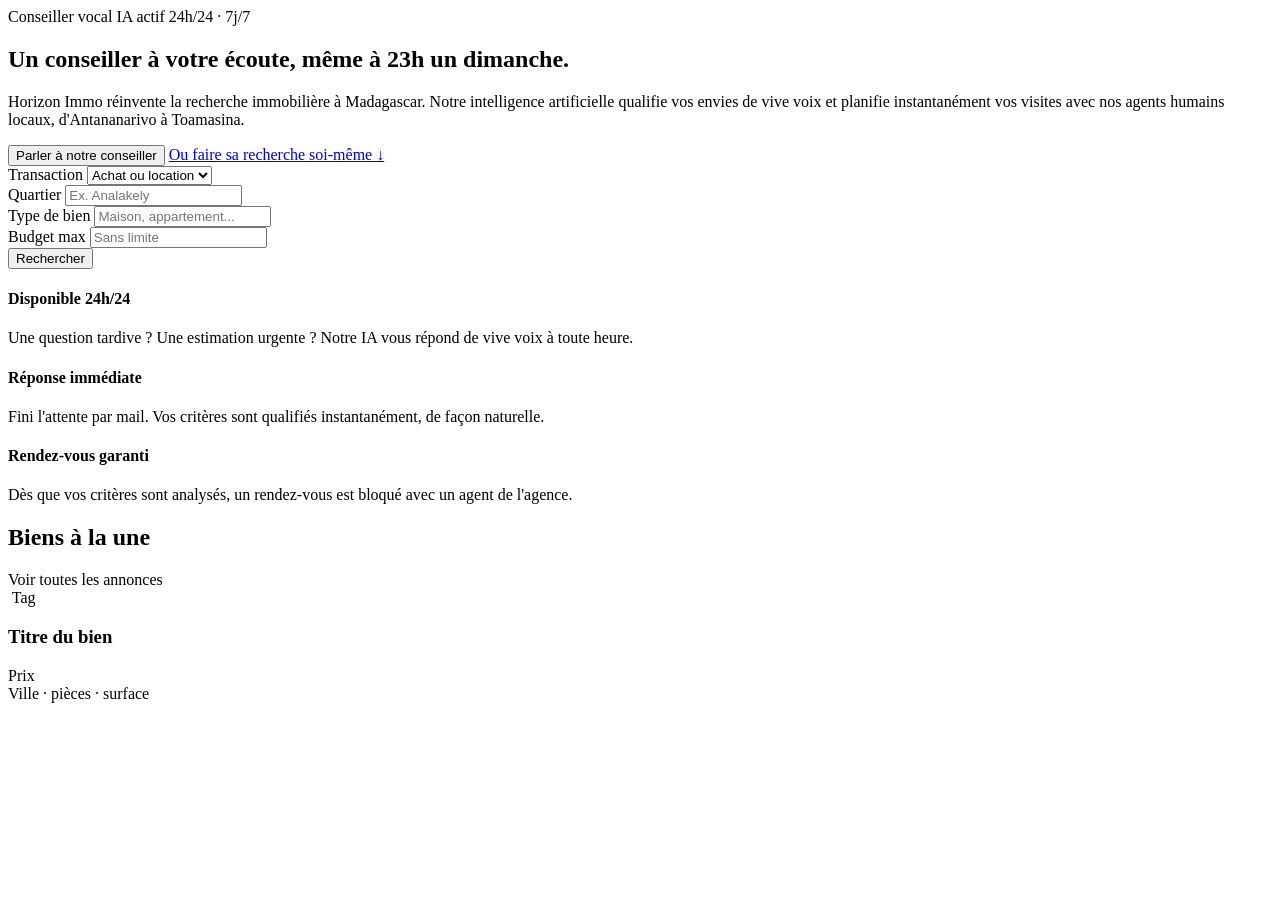
<file: src/main/resources/templates/index.html>
<!DOCTYPE html>
<html xmlns:th="http://www.thymeleaf.org">
<head th:replace="~{fragments/layout :: pagehead('Accueil')}"></head>
<body>
<header th:replace="~{fragments/layout :: appbar}"></header>

<section class="hero">
    <div class="hero-inner">
        <span class="badge"><span class="dot"></span> Conseiller vocal IA actif 24h/24 · 7j/7</span>
        <h1>Un conseiller à votre écoute, même à 23h un dimanche.</h1>
        <p>Horizon Immo réinvente la recherche immobilière à Madagascar. Notre intelligence
            artificielle qualifie vos envies de vive voix et planifie instantanément vos
            visites avec nos agents humains locaux, d'Antananarivo à Toamasina.</p>
        <div class="hero-actions">
            <button type="button" class="btn" onclick="document.getElementById('voice-fab').click()">
                <i class="bi bi-mic-fill"></i> Parler à notre conseiller
            </button>
            <a class="link-secondary" href="#biens-a-la-une">Ou faire sa recherche soi-même ↓</a>
        </div>
    </div>
</section>

<form class="search-card" method="get" th:action="@{/annonces}">
    <div class="field">
        <label><i class="bi bi-tag-fill"></i> Transaction</label>
        <select name="transactionType">
            <option value="">Achat ou location</option>
            <option value="VENTE">Achat</option>
            <option value="LOCATION">Location</option>
        </select>
    </div>
    <div class="field">
        <label><i class="bi bi-geo-alt-fill"></i> Quartier</label>
        <input type="text" name="zone" placeholder="Ex. Analakely"/>
    </div>
    <div class="field">
        <label><i class="bi bi-house-door-fill"></i> Type de bien</label>
        <input type="text" name="propertyType" placeholder="Maison, appartement..."/>
    </div>
    <div class="field">
        <label><i class="bi bi-cash-coin"></i> Budget max</label>
        <input type="number" name="maxPrice" placeholder="Sans limite"/>
    </div>
    <button class="btn" type="submit"><i class="bi bi-search"></i> Rechercher</button>
</form>

<div class="reassurance">
    <div class="card">
        <div class="icon"><i class="bi bi-clock-history"></i></div>
        <h4>Disponible 24h/24</h4>
        <p>Une question tardive ? Une estimation urgente ? Notre IA vous répond de vive voix à toute heure.</p>
    </div>
    <div class="card">
        <div class="icon"><i class="bi bi-lightning-charge-fill"></i></div>
        <h4>Réponse immédiate</h4>
        <p>Fini l'attente par mail. Vos critères sont qualifiés instantanément, de façon naturelle.</p>
    </div>
    <div class="card">
        <div class="icon"><i class="bi bi-calendar2-check-fill"></i></div>
        <h4>Rendez-vous garanti</h4>
        <p>Dès que vos critères sont analysés, un rendez-vous est bloqué avec un agent de l'agence.</p>
    </div>
</div>

<main id="biens-a-la-une">
    <div class="section-header">
        <h2 class="section-title">Biens à la une</h2>
        <a th:href="@{/annonces}">Voir toutes les annonces <i class="bi bi-arrow-right"></i></a>
    </div>
    <div class="property-grid">
        <a class="property-card" th:each="p : ${properties}" th:href="@{/annonces/{id}(id=${p.id})}">
            <div class="media">
                <img th:src="${p.photoUrl}" alt=""/>
                <span class="tag" th:text="${p.transactionType.name() == 'VENTE'} ? 'À vendre' : 'À louer'">Tag</span>
            </div>
            <div class="content">
                <h3 th:text="${p.title}">Titre du bien</h3>
                <div class="price" th:text="${#numbers.formatInteger(p.price, 1, 'WHITESPACE')} + ' Ar'">Prix</div>
                <div class="meta">
                    <i class="bi bi-geo-alt-fill"></i>
                    <span th:text="${p.city} + ' · ' + ${p.zone}">Ville</span>
                    <span>· <i class="bi bi-door-open"></i> <span th:text="${p.rooms} + ' pièces'">pièces</span></span>
                    <span>· <i class="bi bi-arrows-angle-expand"></i> <span th:text="${#numbers.formatDecimal(p.surface, 1, 0)} + ' m²'">surface</span></span>
                </div>
            </div>
        </a>
    </div>
</main>

<div th:replace="~{fragments/layout :: voice-widget}"></div>
<footer th:replace="~{fragments/layout :: footer}"></footer>
<script th:src="@{/js/site.js}"></script>
<script th:src="@{/js/voice-agent.js}"></script>
</body>
</html>
</file>
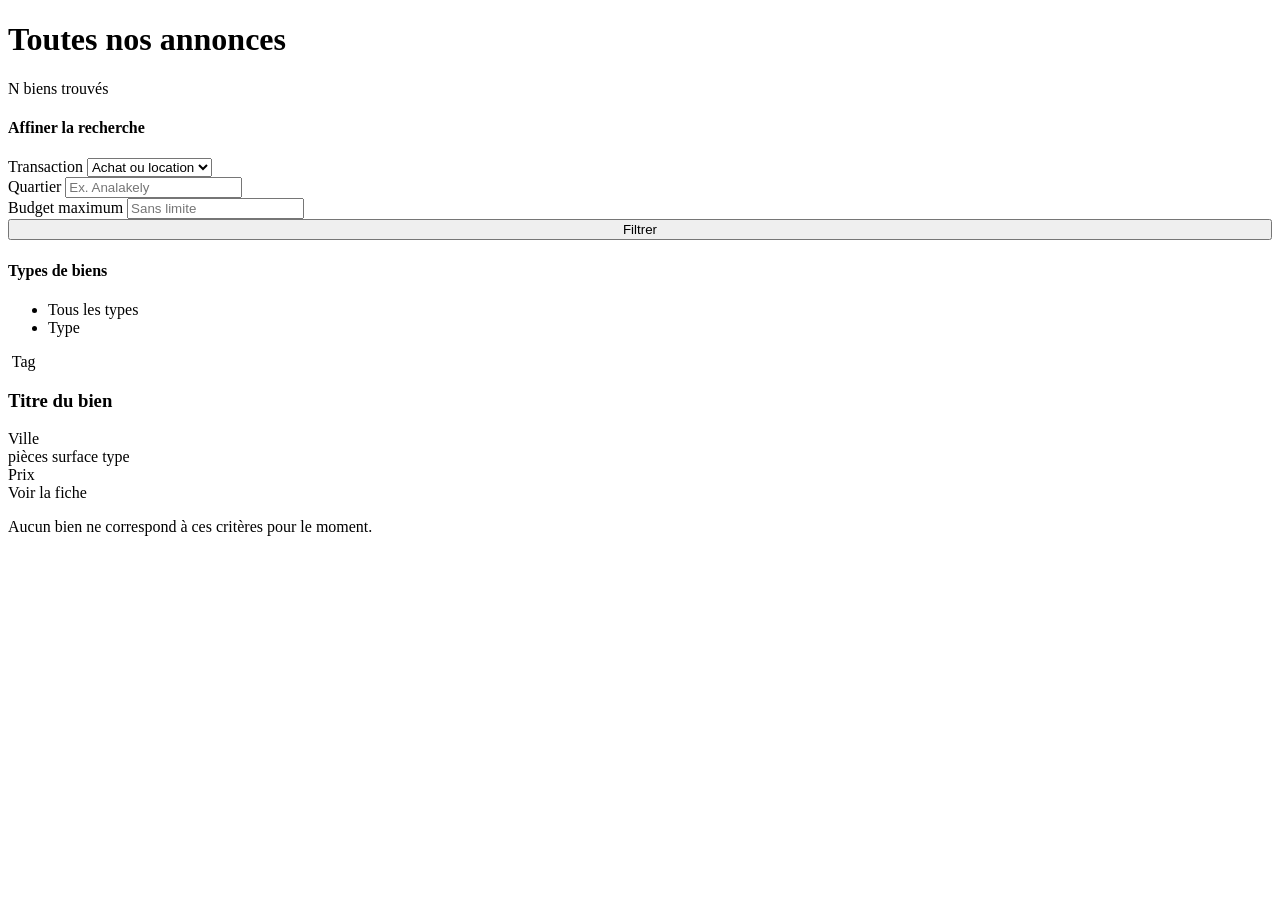
<file: src/main/resources/templates/annonces.html>
<!DOCTYPE html>
<html xmlns:th="http://www.thymeleaf.org">
<head th:replace="~{fragments/layout :: pagehead('Annonces')}"></head>
<body>
<header th:replace="~{fragments/layout :: appbar}"></header>

<div class="catalog-header">
    <h1>Toutes nos annonces</h1>
    <p th:text="${properties.size()} + ' bien(s) trouvé(s)'">N biens trouvés</p>
</div>

<div class="catalog">
    <aside>
        <div class="filter-widget">
            <h4><i class="bi bi-sliders"></i> Affiner la recherche</h4>
            <form method="get" th:action="@{/annonces}">
                <div class="field">
                    <label>Transaction</label>
                    <select name="transactionType">
                        <option value="">Achat ou location</option>
                        <option value="VENTE" th:selected="${transactionType != null and transactionType.name() == 'VENTE'}">Achat</option>
                        <option value="LOCATION" th:selected="${transactionType != null and transactionType.name() == 'LOCATION'}">Location</option>
                    </select>
                </div>
                <div class="field">
                    <label>Quartier</label>
                    <input type="text" name="zone" placeholder="Ex. Analakely" th:value="${zone}"/>
                </div>
                <div class="field">
                    <label>Budget maximum</label>
                    <input type="number" name="maxPrice" placeholder="Sans limite" th:value="${maxPrice}"/>
                </div>
                <input type="hidden" name="propertyType" th:value="${propertyType}"/>
                <button class="btn secondary" type="submit" style="width:100%;justify-content:center;">
                    <i class="bi bi-funnel-fill"></i> Filtrer
                </button>
            </form>
        </div>

        <div class="filter-widget">
            <h4><i class="bi bi-house-door-fill"></i> Types de biens</h4>
            <ul class="type-list">
                <li>
                    <a th:href="@{/annonces(transactionType=${transactionType}, zone=${zone}, maxPrice=${maxPrice})}"
                       th:classappend="${propertyType == null or propertyType.isEmpty()} ? 'active'">
                        <i class="bi bi-chevron-right"></i> Tous les types
                    </a>
                </li>
                <li th:each="t : ${propertyTypes}">
                    <a th:href="@{/annonces(transactionType=${transactionType}, zone=${zone}, maxPrice=${maxPrice}, propertyType=${t})}"
                       th:classappend="${propertyType != null and propertyType.equalsIgnoreCase(t)} ? 'active'">
                        <i class="bi bi-chevron-right"></i> <span th:text="${t}">Type</span>
                    </a>
                </li>
            </ul>
        </div>
    </aside>

    <div class="listing-list">
        <a class="listing-card" th:each="p : ${properties}" th:href="@{/annonces/{id}(id=${p.id})}">
            <div class="media">
                <img th:src="${p.photoUrl}" alt=""/>
                <span class="tag" th:text="${p.transactionType.name() == 'VENTE'} ? 'À vendre' : 'À louer'">Tag</span>
            </div>
            <div class="content">
                <h3 th:text="${p.title}">Titre du bien</h3>
                <div class="location">
                    <i class="bi bi-geo-alt-fill"></i>
                    <span th:text="${p.city} + ' · ' + ${p.zone}">Ville</span>
                </div>
                <div class="facts">
                    <span><i class="bi bi-door-open"></i> <span th:text="${p.rooms} + ' pièces'">pièces</span></span>
                    <span><i class="bi bi-arrows-angle-expand"></i> <span th:text="${#numbers.formatDecimal(p.surface, 1, 0)} + ' m²'">surface</span></span>
                    <span><i class="bi bi-tag"></i> <span th:text="${p.propertyType}">type</span></span>
                </div>
            </div>
            <div class="price-block">
                <div class="price" th:text="${#numbers.formatInteger(p.price, 1, 'WHITESPACE')} + ' Ar'">Prix</div>
                <span class="btn secondary">Voir la fiche</span>
            </div>
        </a>

        <div class="empty-state" th:if="${properties.isEmpty()}">
            <i class="bi bi-emoji-frown" style="font-size:1.8rem;"></i>
            <p>Aucun bien ne correspond à ces critères pour le moment.</p>
        </div>
    </div>
</div>

<div th:replace="~{fragments/layout :: voice-widget}"></div>
<footer th:replace="~{fragments/layout :: footer}"></footer>
<script th:src="@{/js/site.js}"></script>
<script th:src="@{/js/voice-agent.js}"></script>
</body>
</html>
</file>
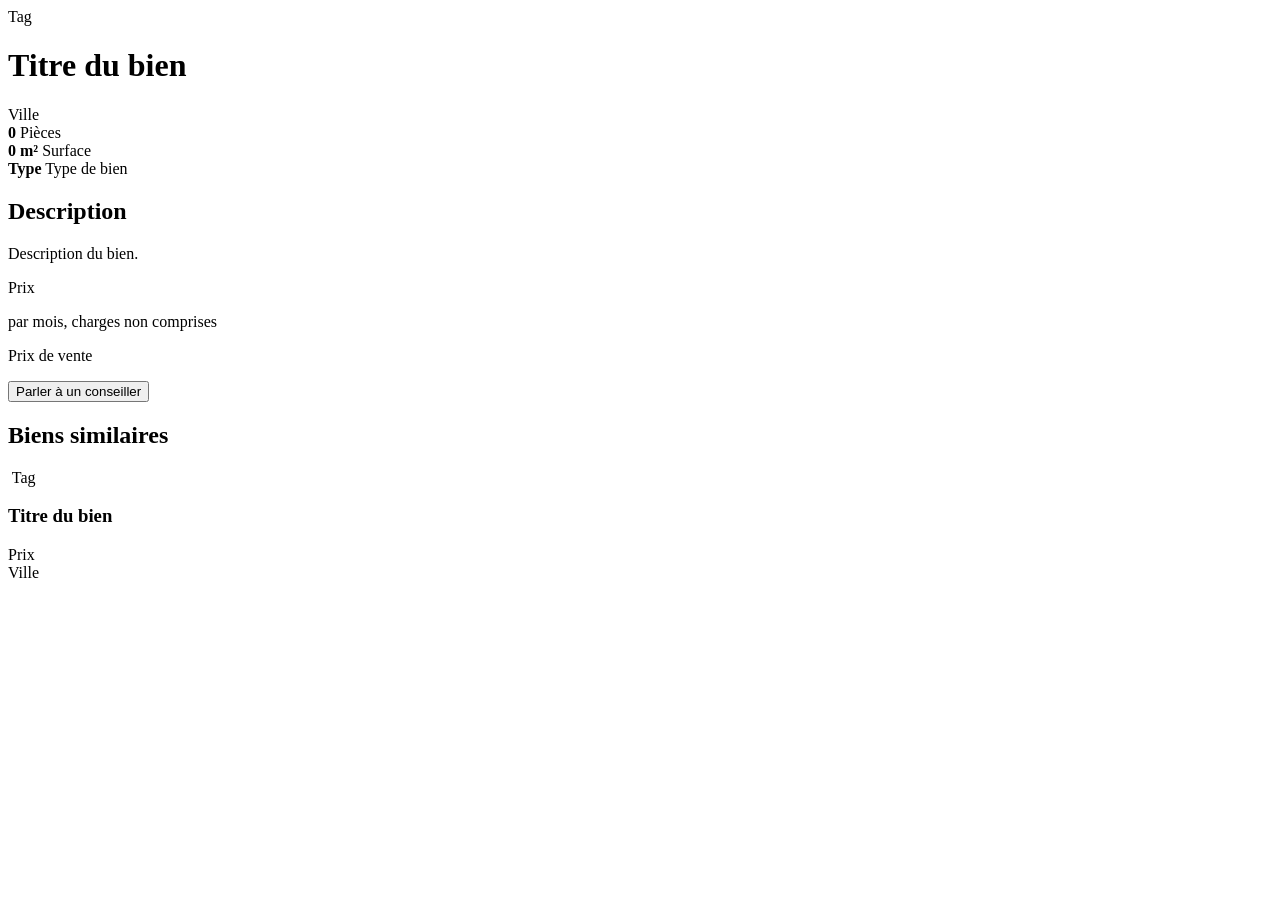
<file: src/main/resources/templates/bien-detail.html>
<!DOCTYPE html>
<html xmlns:th="http://www.thymeleaf.org">
<head th:replace="~{fragments/layout :: pagehead(${property.title})}"></head>
<body>
<header th:replace="~{fragments/layout :: appbar}"></header>

<div class="detail-hero" th:style="'background-image: url(' + ${property.photoUrl} + ')'">
    <div class="overlay">
        <div class="inner">
            <span class="tag" th:text="${property.transactionType.name() == 'VENTE'} ? 'À vendre' : 'À louer'">Tag</span>
            <h1 th:text="${property.title}">Titre du bien</h1>
            <div class="location">
                <i class="bi bi-geo-alt-fill"></i>
                <span th:text="${property.city} + ' · ' + ${property.zone}">Ville</span>
            </div>
        </div>
    </div>
</div>

<div class="detail-body">
    <div>
        <div class="detail-facts">
            <div class="fact">
                <i class="bi bi-door-open"></i>
                <strong th:text="${property.rooms}">0</strong>
                <span>Pièces</span>
            </div>
            <div class="fact">
                <i class="bi bi-arrows-angle-expand"></i>
                <strong th:text="${#numbers.formatDecimal(property.surface, 1, 0)} + ' m²'">0 m²</strong>
                <span>Surface</span>
            </div>
            <div class="fact">
                <i class="bi bi-tag"></i>
                <strong th:text="${property.propertyType}">Type</strong>
                <span>Type de bien</span>
            </div>
        </div>

        <div class="detail-description">
            <h2>Description</h2>
            <p th:text="${property.description}">Description du bien.</p>
        </div>
    </div>

    <aside class="detail-sidebar">
        <div class="price" th:text="${#numbers.formatInteger(property.price, 1, 'WHITESPACE')} + ' Ar'">Prix</div>
        <p th:if="${property.transactionType.name() == 'LOCATION'}">par mois, charges non comprises</p>
        <p th:unless="${property.transactionType.name() == 'LOCATION'}">Prix de vente</p>
        <button type="button" class="btn" onclick="document.getElementById('voice-fab').click()">
            <i class="bi bi-mic-fill"></i> Parler à un conseiller
        </button>
    </aside>
</div>

<div class="detail-similar" th:if="${!similar.isEmpty()}">
    <div class="section-header">
        <h2 class="section-title">Biens similaires</h2>
    </div>
    <div class="property-grid">
        <a class="property-card" th:each="p : ${similar}" th:href="@{/annonces/{id}(id=${p.id})}">
            <div class="media">
                <img th:src="${p.photoUrl}" alt=""/>
                <span class="tag" th:text="${p.transactionType.name() == 'VENTE'} ? 'À vendre' : 'À louer'">Tag</span>
            </div>
            <div class="content">
                <h3 th:text="${p.title}">Titre du bien</h3>
                <div class="price" th:text="${#numbers.formatInteger(p.price, 1, 'WHITESPACE')} + ' Ar'">Prix</div>
                <div class="meta">
                    <i class="bi bi-geo-alt-fill"></i>
                    <span th:text="${p.city} + ' · ' + ${p.zone}">Ville</span>
                </div>
            </div>
        </a>
    </div>
</div>

<div th:replace="~{fragments/layout :: voice-widget}"></div>
<footer th:replace="~{fragments/layout :: footer}"></footer>
<script th:src="@{/js/site.js}"></script>
<script th:src="@{/js/voice-agent.js}"></script>
</body>
</html>
</file>
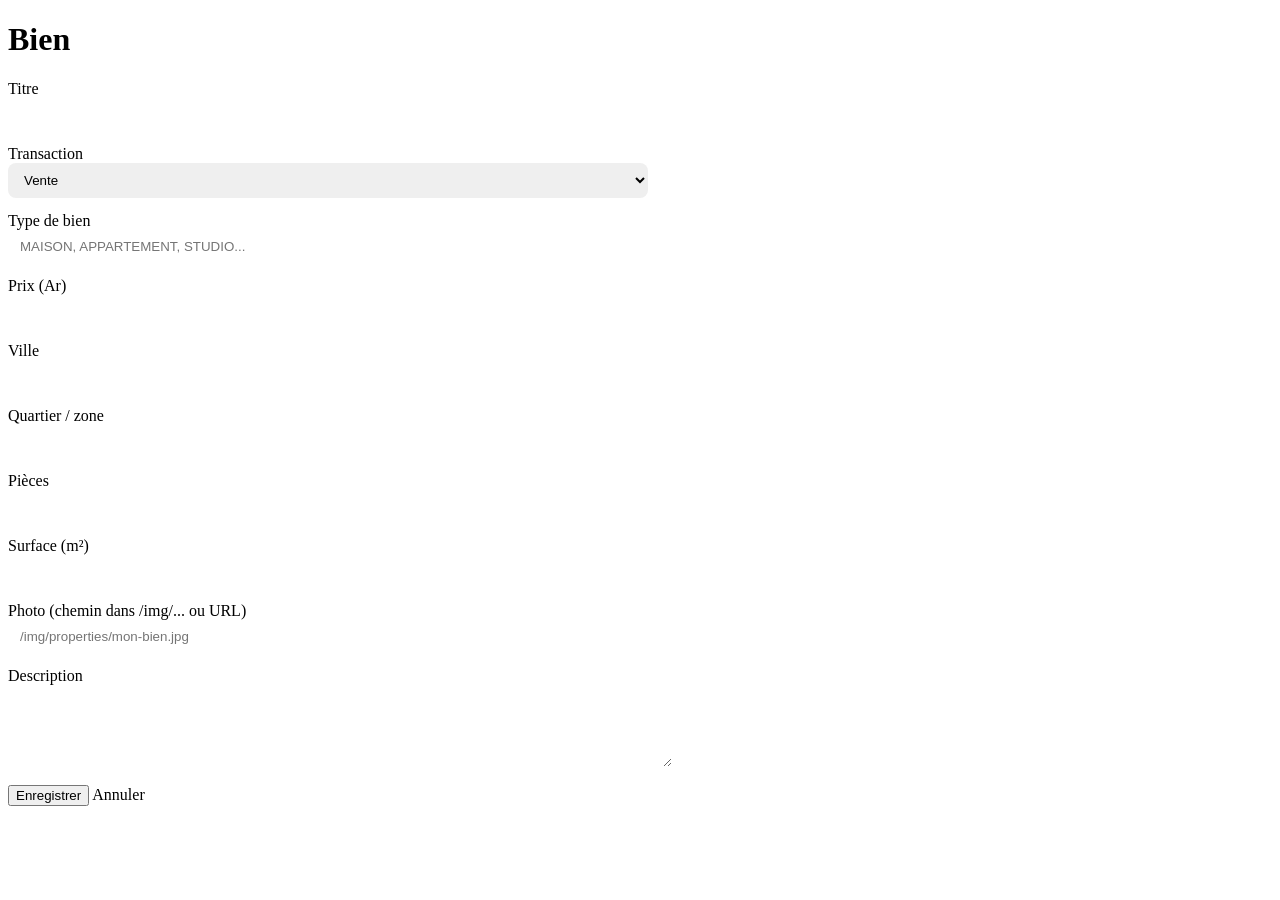
<file: src/main/resources/templates/backoffice/bien-form.html>
<!DOCTYPE html>
<html xmlns:th="http://www.thymeleaf.org">
<head th:replace="~{fragments/layout :: pagehead(${property.id} == null ? 'Nouveau bien' : 'Modifier le bien')}"></head>
<body>
<div class="backoffice-shell">
    <nav class="backoffice-nav" th:replace="~{backoffice/nav :: nav('biens')}"></nav>
    <div class="backoffice-content">
        <h1 class="section-title" th:text="${property.id} == null ? 'Ajouter un bien' : 'Modifier le bien'">Bien</h1>

        <form class="lead-detail-card" method="post" th:action="@{/backoffice/biens}" style="max-width:640px;">
            <input type="hidden" name="id" th:value="${property.id}"/>

            <div class="field" style="margin-bottom:14px;">
                <label>Titre</label>
                <input type="text" name="title" th:value="${property.title}" required
                       style="width:100%;padding:9px 12px;border-radius:8px;border:1px solid var(--color-border);"/>
            </div>

            <div class="field" style="margin-bottom:14px;">
                <label>Transaction</label>
                <select name="transactionType" required style="width:100%;padding:9px 12px;border-radius:8px;border:1px solid var(--color-border);">
                    <option value="VENTE" th:selected="${property.transactionType != null and property.transactionType.name() == 'VENTE'}">Vente</option>
                    <option value="LOCATION" th:selected="${property.transactionType != null and property.transactionType.name() == 'LOCATION'}">Location</option>
                </select>
            </div>

            <div class="field" style="margin-bottom:14px;">
                <label>Type de bien</label>
                <input type="text" name="propertyType" th:value="${property.propertyType}" placeholder="MAISON, APPARTEMENT, STUDIO..." required
                       style="width:100%;padding:9px 12px;border-radius:8px;border:1px solid var(--color-border);"/>
            </div>

            <div class="field" style="margin-bottom:14px;">
                <label>Prix (Ar)</label>
                <input type="number" name="price" th:value="${property.price}" required
                       style="width:100%;padding:9px 12px;border-radius:8px;border:1px solid var(--color-border);"/>
            </div>

            <div class="field" style="margin-bottom:14px;">
                <label>Ville</label>
                <input type="text" name="city" th:value="${property.city}" required
                       style="width:100%;padding:9px 12px;border-radius:8px;border:1px solid var(--color-border);"/>
            </div>

            <div class="field" style="margin-bottom:14px;">
                <label>Quartier / zone</label>
                <input type="text" name="zone" th:value="${property.zone}" required
                       style="width:100%;padding:9px 12px;border-radius:8px;border:1px solid var(--color-border);"/>
            </div>

            <div class="field" style="margin-bottom:14px;">
                <label>Pièces</label>
                <input type="number" name="rooms" th:value="${property.rooms}" required
                       style="width:100%;padding:9px 12px;border-radius:8px;border:1px solid var(--color-border);"/>
            </div>

            <div class="field" style="margin-bottom:14px;">
                <label>Surface (m²)</label>
                <input type="number" step="0.1" name="surface" th:value="${property.surface}" required
                       style="width:100%;padding:9px 12px;border-radius:8px;border:1px solid var(--color-border);"/>
            </div>

            <div class="field" style="margin-bottom:14px;">
                <label>Photo (chemin dans /img/... ou URL)</label>
                <input type="text" name="photoUrl" th:value="${property.photoUrl}" placeholder="/img/properties/mon-bien.jpg" required
                       style="width:100%;padding:9px 12px;border-radius:8px;border:1px solid var(--color-border);"/>
            </div>

            <div class="field" style="margin-bottom:14px;">
                <label>Description</label>
                <textarea name="description" rows="4" required
                          style="width:100%;padding:9px 12px;border-radius:8px;border:1px solid var(--color-border);font-family:inherit;" th:text="${property.description}"></textarea>
            </div>

            <div class="actions">
                <button class="btn" type="submit"><i class="bi bi-check2"></i> Enregistrer</button>
                <a class="btn secondary" th:href="@{/backoffice/biens}">Annuler</a>
            </div>
        </form>
    </div>
</div>
</body>
</html>
</file>
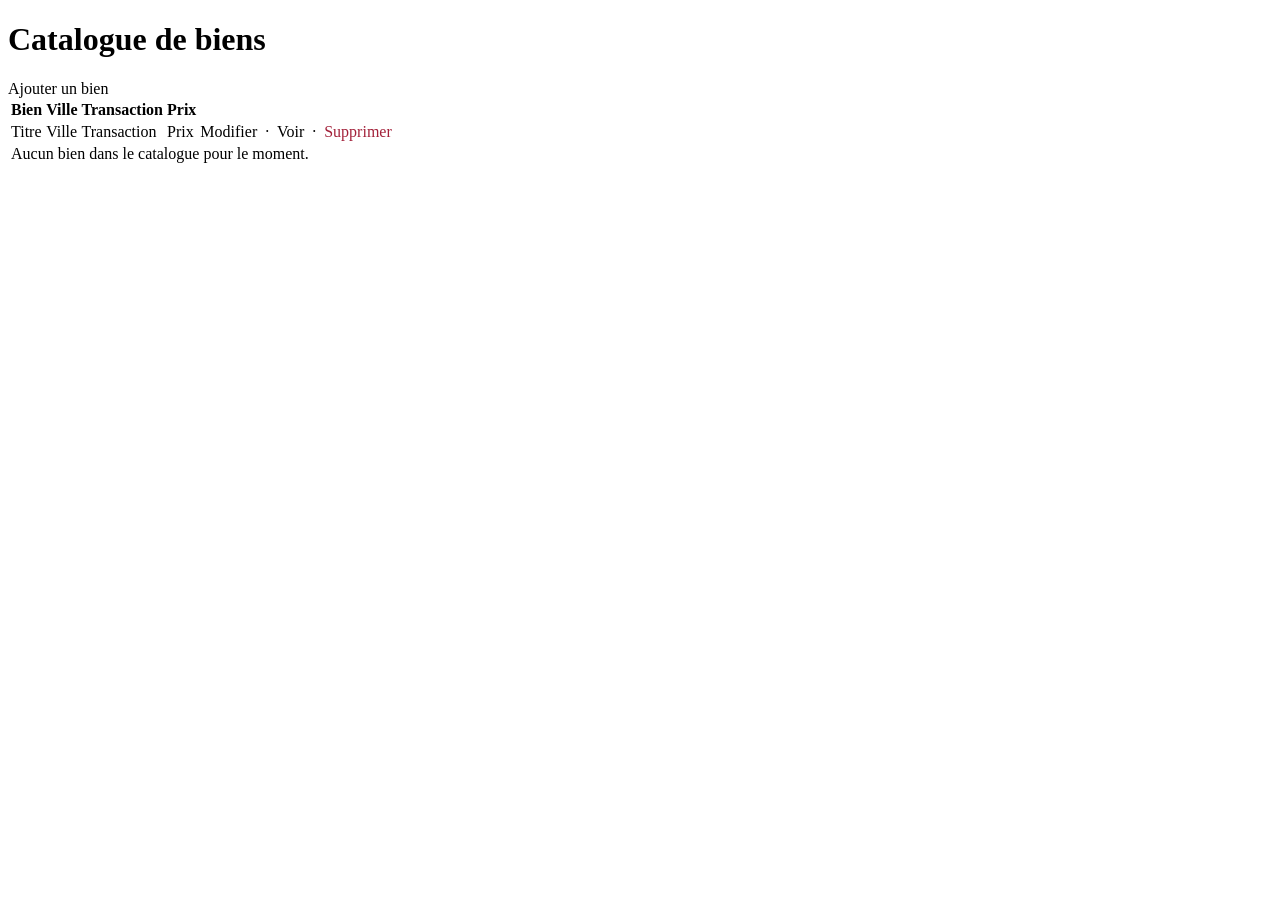
<file: src/main/resources/templates/backoffice/biens.html>
<!DOCTYPE html>
<html xmlns:th="http://www.thymeleaf.org">
<head th:replace="~{fragments/layout :: pagehead('Catalogue de biens')}"></head>
<body>
<div class="backoffice-shell">
    <nav class="backoffice-nav" th:replace="~{backoffice/nav :: nav('biens')}"></nav>
    <div class="backoffice-content">
        <div class="section-header">
            <h1 class="section-title">Catalogue de biens</h1>
            <a class="btn" th:href="@{/backoffice/biens/nouveau}"><i class="bi bi-plus-lg"></i> Ajouter un bien</a>
        </div>

        <table class="leads">
            <thead>
            <tr>
                <th>Bien</th>
                <th>Ville</th>
                <th>Transaction</th>
                <th>Prix</th>
                <th></th>
            </tr>
            </thead>
            <tbody>
            <tr th:each="p : ${properties}">
                <td th:text="${p.title}">Titre</td>
                <td th:text="${p.city} + ' · ' + ${p.zone}">Ville</td>
                <td th:text="${p.transactionType}">Transaction</td>
                <td th:text="${#numbers.formatInteger(p.price, 1, 'WHITESPACE')} + ' Ar'">Prix</td>
                <td>
                    <a th:href="@{/backoffice/biens/{id}/modifier(id=${p.id})}"><i class="bi bi-pencil-square"></i> Modifier</a>
                    &nbsp;·&nbsp;
                    <a th:href="@{/annonces/{id}(id=${p.id})}" target="_blank"><i class="bi bi-box-arrow-up-right"></i> Voir</a>
                    &nbsp;·&nbsp;
                    <form th:action="@{/backoffice/biens/{id}/supprimer(id=${p.id})}" method="post" style="display:inline;">
                        <button type="submit" style="background:none;border:none;color:#a3213a;cursor:pointer;padding:0;font:inherit;">
                            <i class="bi bi-trash"></i> Supprimer
                        </button>
                    </form>
                </td>
            </tr>
            <tr th:if="${properties.isEmpty()}">
                <td colspan="5">Aucun bien dans le catalogue pour le moment.</td>
            </tr>
            </tbody>
        </table>
    </div>
</div>
</body>
</html>
</file>
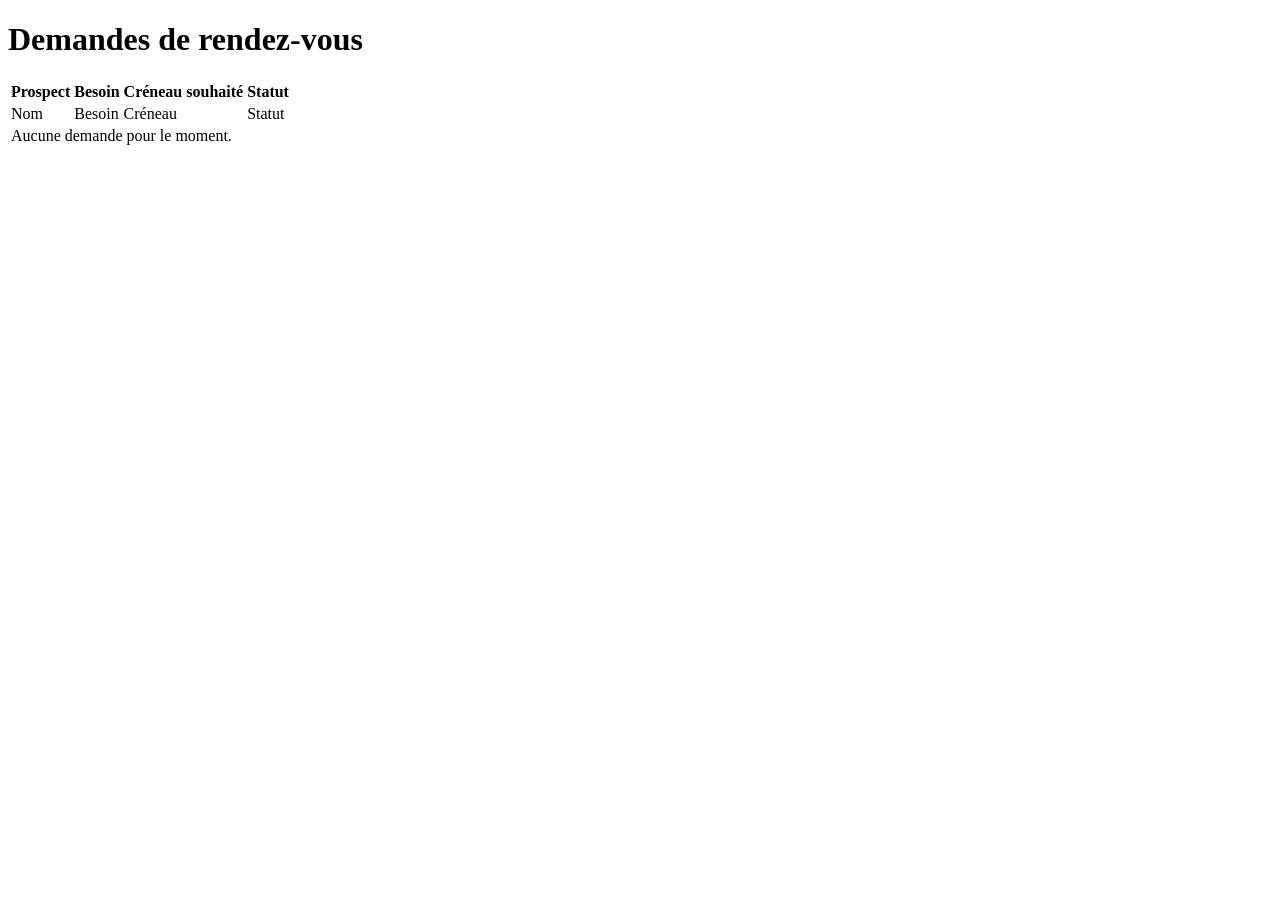
<file: src/main/resources/templates/backoffice/dashboard.html>
<!DOCTYPE html>
<html xmlns:th="http://www.thymeleaf.org">
<head th:replace="~{fragments/layout :: pagehead('Backoffice')}"></head>
<body>
<div class="backoffice-shell">
    <nav class="backoffice-nav" th:replace="~{backoffice/nav :: nav('leads')}"></nav>
    <div class="backoffice-content">
        <div class="section-header">
            <h1 class="section-title">Demandes de rendez-vous</h1>
        </div>
        <table class="leads">
            <thead>
            <tr>
                <th>Prospect</th>
                <th>Besoin</th>
                <th>Créneau souhaité</th>
                <th>Statut</th>
            </tr>
            </thead>
            <tbody>
            <tr th:each="lead : ${leads}">
                <td>
                    <a th:href="@{/backoffice/leads/{id}(id=${lead.id})}" th:text="${lead.prospectName}">Nom</a>
                </td>
                <td th:text="${lead.transactionType} + ' · ' + ${lead.propertyType} + ' · ' + ${lead.zone} + ' · ' + ${lead.budget} + ' Ar'">
                    Besoin
                </td>
                <td th:text="${lead.requestedSlot}">Créneau</td>
                <td>
                    <span class="status-chip" th:classappend="${lead.status}" th:text="${lead.status}">Statut</span>
                </td>
            </tr>
            <tr th:if="${leads.isEmpty()}">
                <td colspan="4">Aucune demande pour le moment.</td>
            </tr>
            </tbody>
        </table>
    </div>
</div>
</body>
</html>
</file>
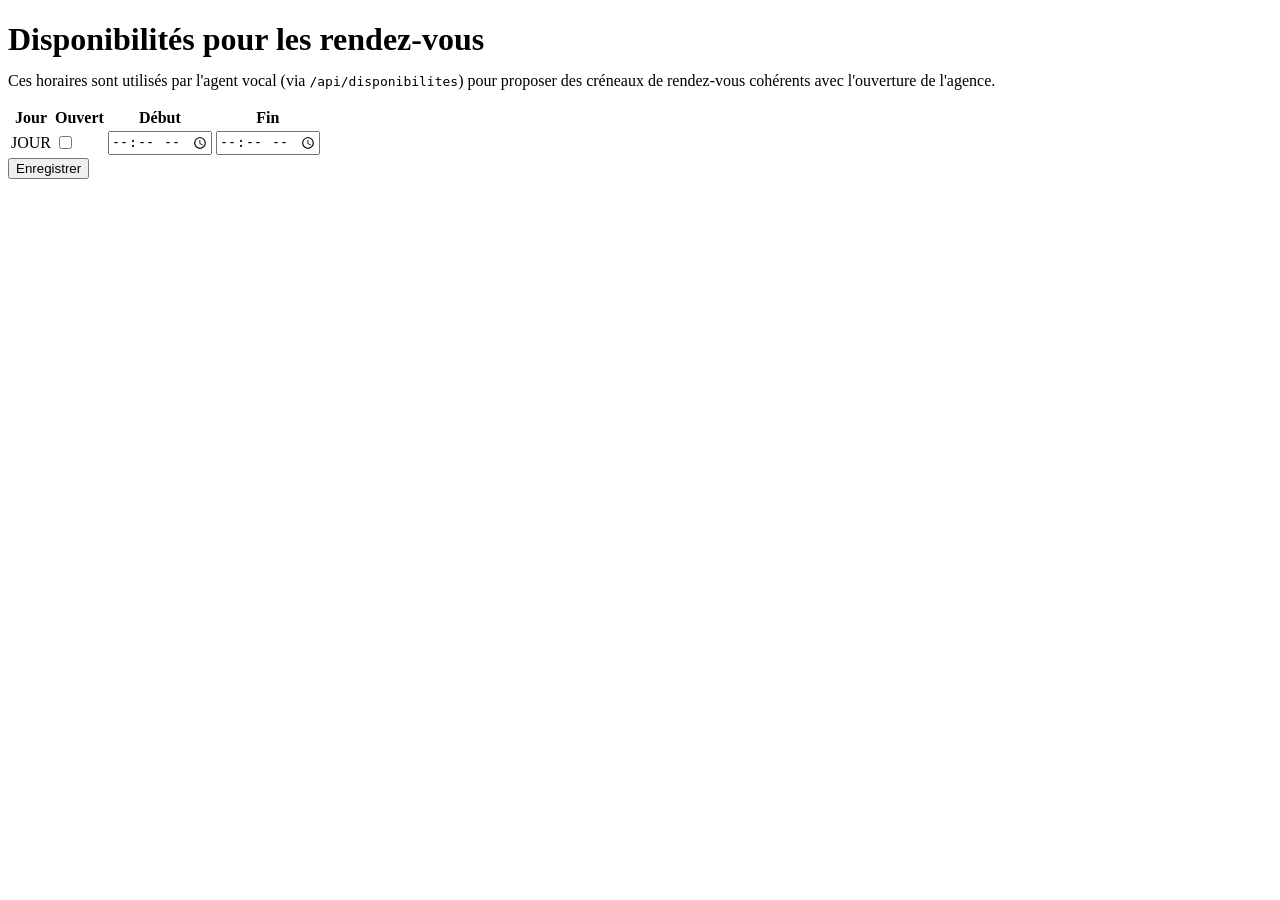
<file: src/main/resources/templates/backoffice/disponibilites.html>
<!DOCTYPE html>
<html xmlns:th="http://www.thymeleaf.org">
<head th:replace="~{fragments/layout :: pagehead('Disponibilités')}"></head>
<body>
<div class="backoffice-shell">
    <nav class="backoffice-nav" th:replace="~{backoffice/nav :: nav('disponibilites')}"></nav>
    <div class="backoffice-content">
        <div class="section-header">
            <h1 class="section-title">Disponibilités pour les rendez-vous</h1>
        </div>
        <p style="color:var(--color-text-muted);margin-top:-8px;">
            Ces horaires sont utilisés par l'agent vocal (via <code>/api/disponibilites</code>)
            pour proposer des créneaux de rendez-vous cohérents avec l'ouverture de l'agence.
        </p>

        <form method="post" th:action="@{/backoffice/disponibilites}">
            <table class="leads">
                <thead>
                <tr>
                    <th>Jour</th>
                    <th>Ouvert</th>
                    <th>Début</th>
                    <th>Fin</th>
                </tr>
                </thead>
                <tbody>
                <tr th:each="a : ${availabilities}">
                    <td>
                        <input type="hidden" name="id" th:value="${a.id}"/>
                        <span th:text="${a.dayOfWeek}">JOUR</span>
                    </td>
                    <td>
                        <input type="checkbox" name="activeDays" th:value="${a.dayOfWeek}" th:checked="${a.active}"/>
                    </td>
                    <td>
                        <input type="time" name="startTime" th:value="${a.startTime}"/>
                    </td>
                    <td>
                        <input type="time" name="endTime" th:value="${a.endTime}"/>
                    </td>
                </tr>
                </tbody>
            </table>

            <div class="actions">
                <button class="btn" type="submit"><i class="bi bi-check2"></i> Enregistrer</button>
            </div>
        </form>
    </div>
</div>
</body>
</html>
</file>
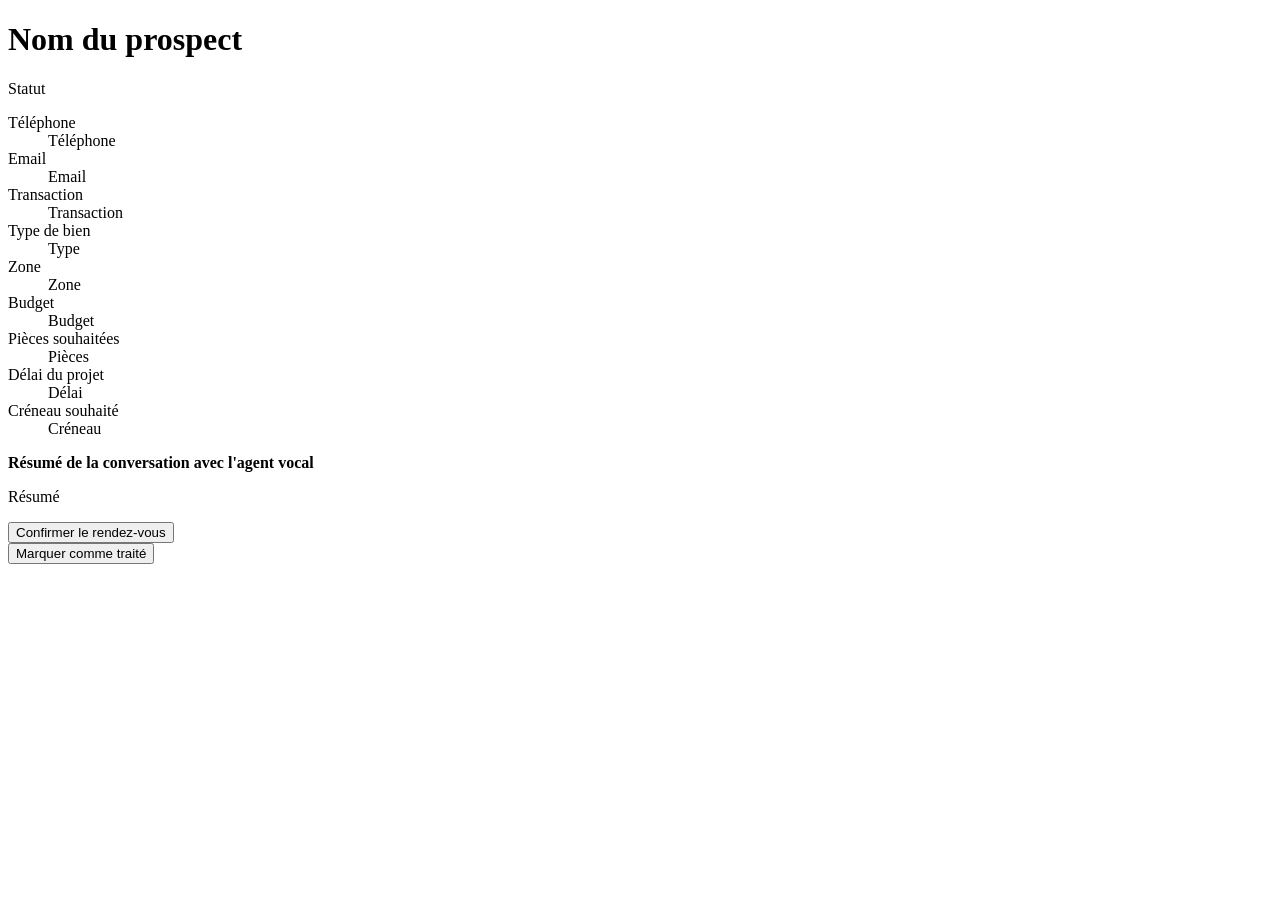
<file: src/main/resources/templates/backoffice/lead-detail.html>
<!DOCTYPE html>
<html xmlns:th="http://www.thymeleaf.org">
<head th:replace="~{fragments/layout :: pagehead('Detail du lead')}"></head>
<body>
<div class="backoffice-shell">
    <nav class="backoffice-nav" th:replace="~{backoffice/nav :: nav('leads')}"></nav>
    <div class="backoffice-content">
        <h1 class="section-title" th:text="${lead.prospectName}">Nom du prospect</h1>

        <div class="lead-detail-card">
            <span class="status-chip" th:classappend="${lead.status}" th:text="${lead.status}">Statut</span>

            <dl>
                <dt>Téléphone</dt>
                <dd th:text="${lead.prospectPhone}">Téléphone</dd>
                <dt>Email</dt>
                <dd th:text="${lead.prospectEmail}">Email</dd>
                <dt>Transaction</dt>
                <dd th:text="${lead.transactionType}">Transaction</dd>
                <dt>Type de bien</dt>
                <dd th:text="${lead.propertyType}">Type</dd>
                <dt>Zone</dt>
                <dd th:text="${lead.zone}">Zone</dd>
                <dt>Budget</dt>
                <dd th:text="${lead.budget} + ' Ar'">Budget</dd>
                <dt>Pièces souhaitées</dt>
                <dd th:text="${lead.roomsWanted}">Pièces</dd>
                <dt>Délai du projet</dt>
                <dd th:text="${lead.timeline}">Délai</dd>
                <dt>Créneau souhaité</dt>
                <dd th:text="${lead.requestedSlot}">Créneau</dd>
            </dl>

            <div class="summary">
                <strong>Résumé de la conversation avec l'agent vocal</strong>
                <p th:text="${lead.conversationSummary}">Résumé</p>
            </div>

            <div class="actions">
                <form method="post" th:action="@{/backoffice/leads/{id}/statut(id=${lead.id})}">
                    <input type="hidden" name="status" value="CONFIRME"/>
                    <button class="btn" type="submit"><i class="bi bi-check2-circle"></i> Confirmer le rendez-vous</button>
                </form>
                <form method="post" th:action="@{/backoffice/leads/{id}/statut(id=${lead.id})}">
                    <input type="hidden" name="status" value="TRAITE"/>
                    <button class="btn secondary" type="submit"><i class="bi bi-archive"></i> Marquer comme traité</button>
                </form>
            </div>
        </div>
    </div>
</div>
</body>
</html>
</file>
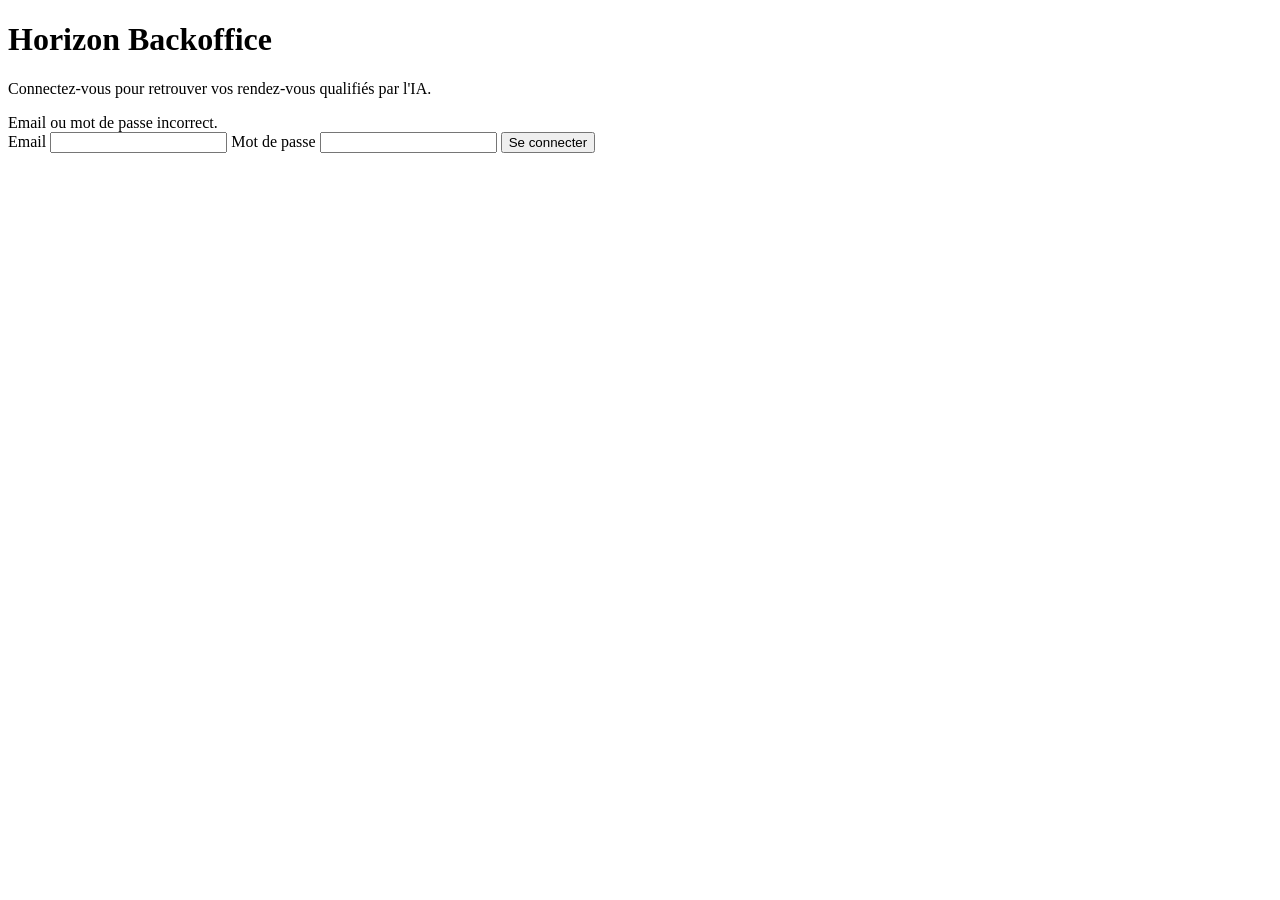
<file: src/main/resources/templates/backoffice/login.html>
<!DOCTYPE html>
<html xmlns:th="http://www.thymeleaf.org">
<head th:replace="~{fragments/layout :: pagehead('Connexion agent')}"></head>
<body>
<div class="login-shell">
    <div class="login-card">
        <h1><i class="bi bi-house-door-fill"></i> Horizon Backoffice</h1>
        <p class="subtitle">Connectez-vous pour retrouver vos rendez-vous qualifiés par l'IA.</p>

        <div class="login-error" th:if="${error}">Email ou mot de passe incorrect.</div>

        <form method="post" th:action="@{/backoffice/login}">
            <label for="username">Email</label>
            <input type="email" id="username" name="username" required autocomplete="username"/>

            <label for="password">Mot de passe</label>
            <input type="password" id="password" name="password" required autocomplete="current-password"/>

            <button class="btn" type="submit">Se connecter</button>
        </form>
    </div>
</div>
</body>
</html>
</file>
